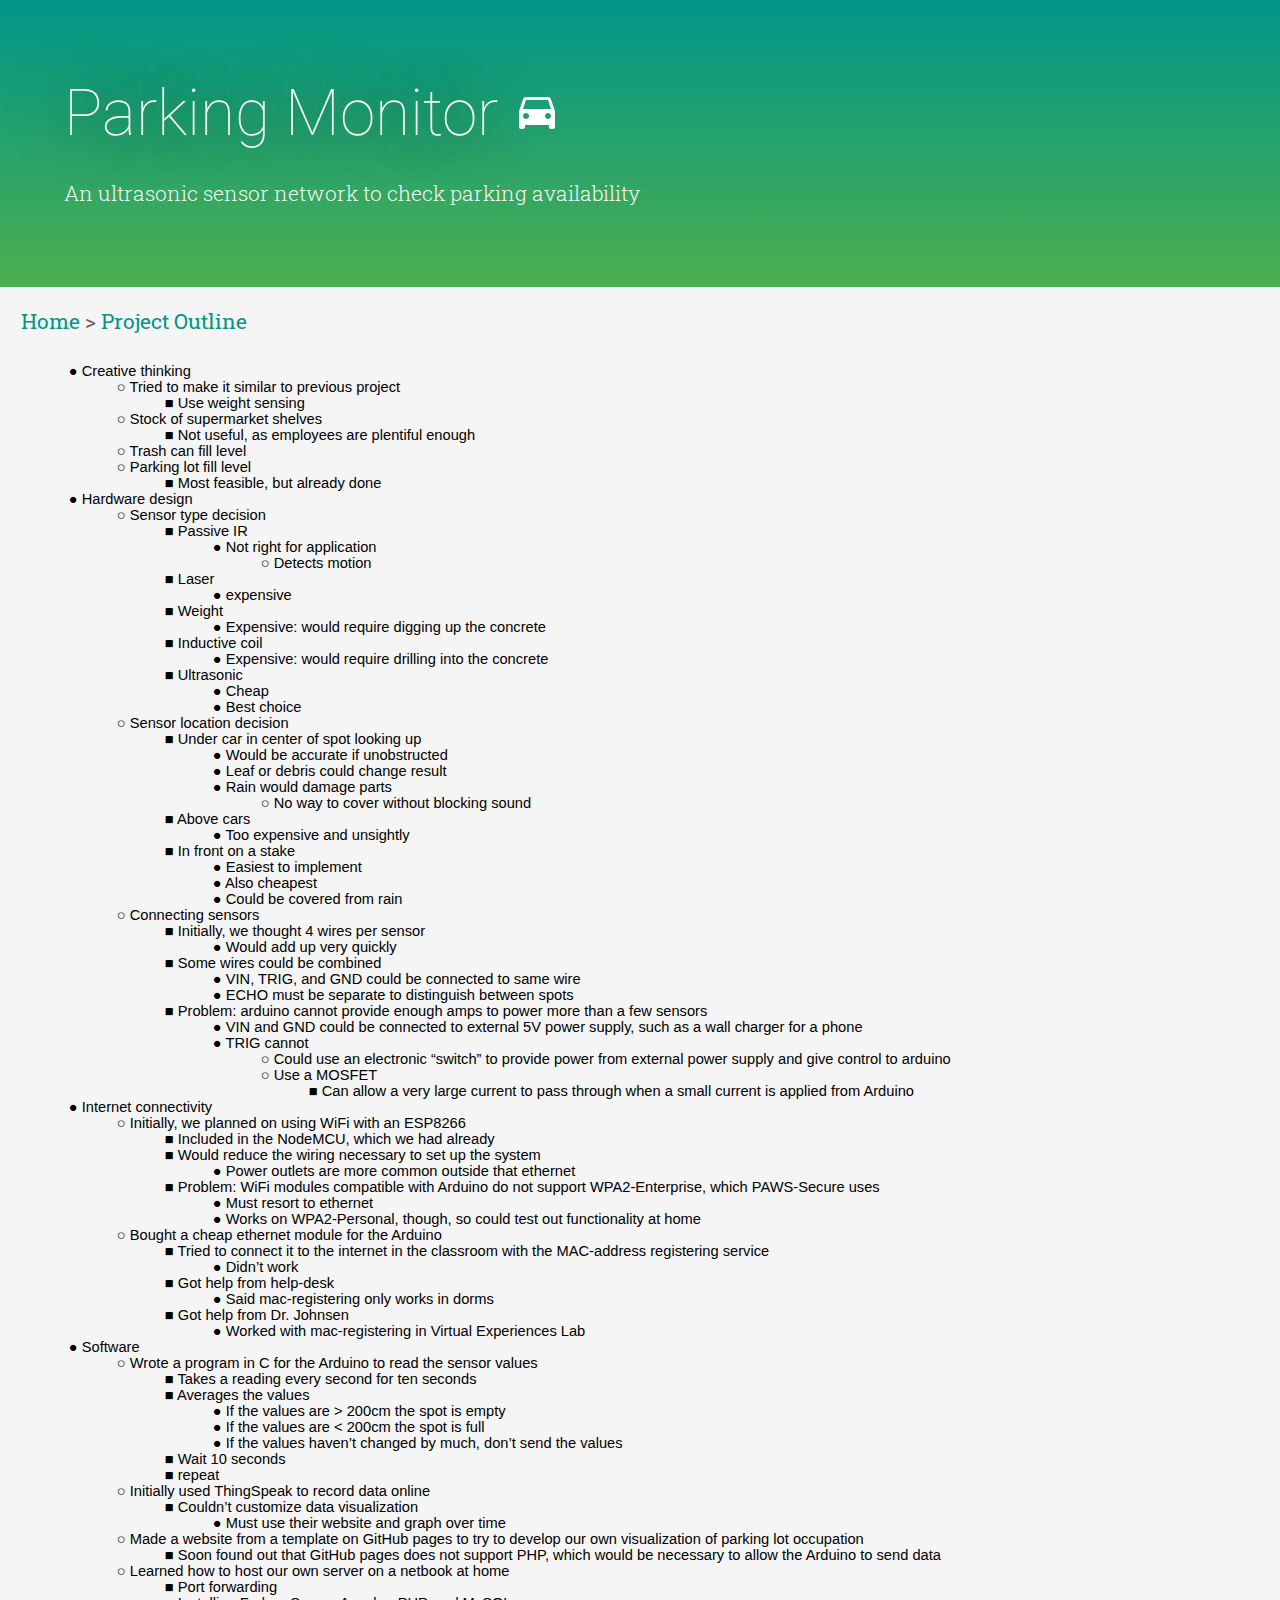
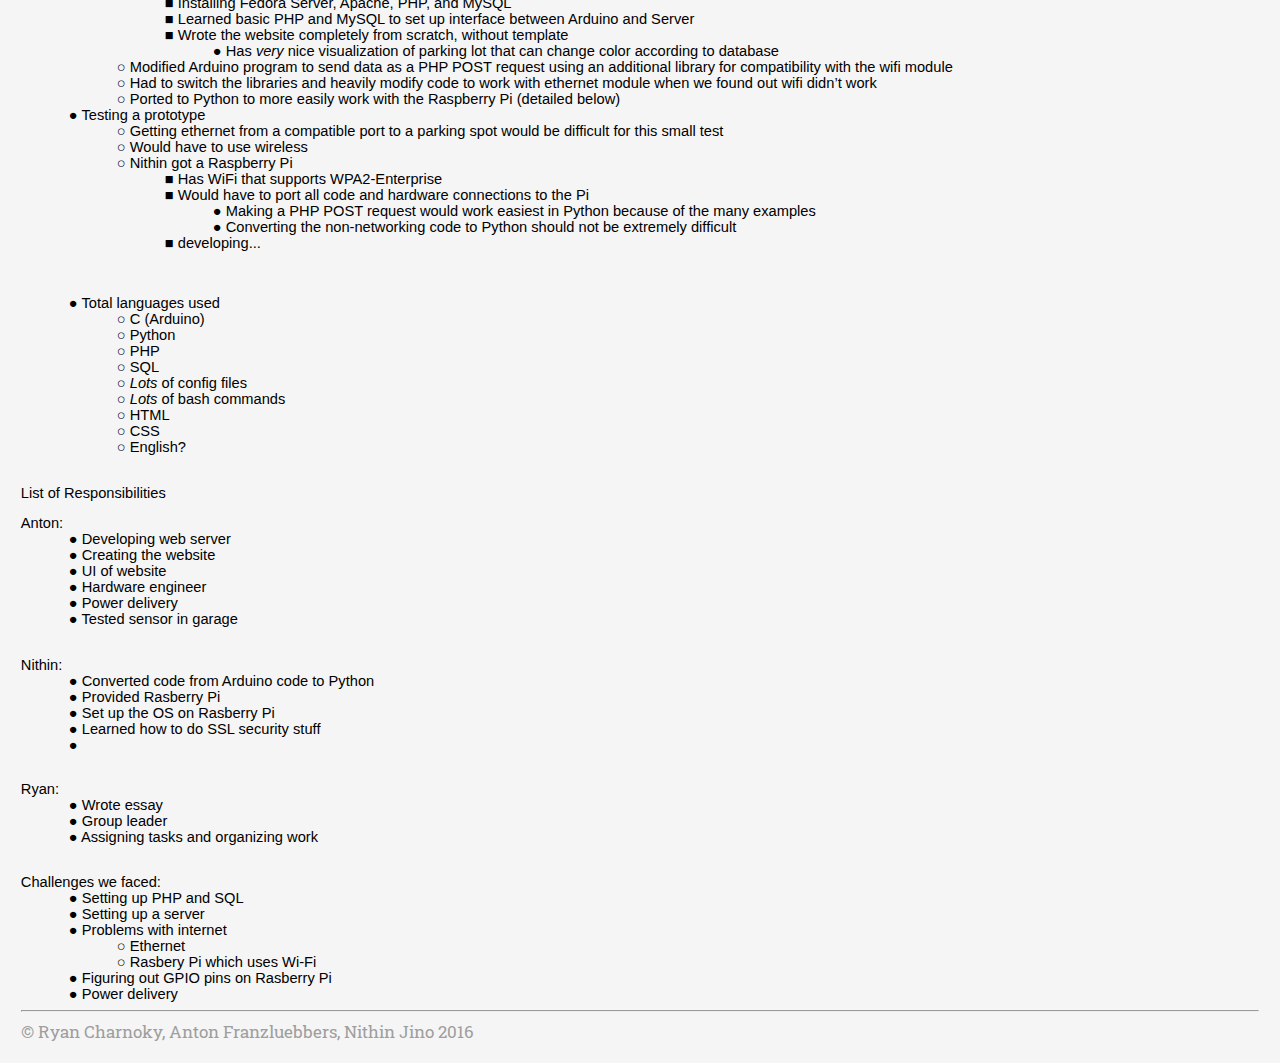
<file: public/outline.html>
<!DOCTYPE html>
<html lang="en-us">

<head>
	<meta charset="UTF-8">
	<title>Parking Monitor</title>
	<meta name="viewport" content="width=device-width, initial-scale=1">
	<link rel="stylesheet" type="text/css" href="stylesheets/styles.css" media="screen">
	<link href='https://fonts.googleapis.com/css?family=Roboto:400,100,700|Roboto+Slab:300' rel='stylesheet' type='text/css'>
	<link rel="icon" href="images/ic_directions_car_black_48dp_1x.png">

	<style type="text/css">
		.lst-kix_7mawwgrak2q1-0>li:before {
			content: "\0025cf  "
		}

		.lst-kix_86o6aqfnqcpk-1>li:before {
			content: "\0025cb  "
		}

		.lst-kix_86o6aqfnqcpk-0>li:before {
			content: "\0025cf  "
		}

		.lst-kix_86o6aqfnqcpk-2>li:before {
			content: "\0025a0  "
		}

		ul.lst-kix_86o6aqfnqcpk-8 {
			list-style-type: none
		}

		ul.lst-kix_86o6aqfnqcpk-7 {
			list-style-type: none
		}

		.lst-kix_7mawwgrak2q1-1>li:before {
			content: "\0025cb  "
		}

		.lst-kix_7mawwgrak2q1-4>li:before {
			content: "\0025cb  "
		}

		.lst-kix_86o6aqfnqcpk-6>li:before {
			content: "\0025cf  "
		}

		.lst-kix_7mawwgrak2q1-2>li:before {
			content: "\0025a0  "
		}

		.lst-kix_7mawwgrak2q1-3>li:before {
			content: "\0025cf  "
		}

		.lst-kix_ie79f6sb2m0e-3>li:before {
			content: "\0025cf  "
		}

		.lst-kix_86o6aqfnqcpk-7>li:before {
			content: "\0025cb  "
		}

		.lst-kix_7mawwgrak2q1-8>li:before {
			content: "\0025a0  "
		}

		.lst-kix_ie79f6sb2m0e-4>li:before {
			content: "\0025cb  "
		}

		.lst-kix_86o6aqfnqcpk-8>li:before {
			content: "\0025a0  "
		}

		.lst-kix_ie79f6sb2m0e-6>li:before {
			content: "\0025cf  "
		}

		.lst-kix_7mawwgrak2q1-5>li:before {
			content: "\0025a0  "
		}

		.lst-kix_ie79f6sb2m0e-5>li:before {
			content: "\0025a0  "
		}

		ul.lst-kix_86o6aqfnqcpk-4 {
			list-style-type: none
		}

		.lst-kix_ie79f6sb2m0e-8>li:before {
			content: "\0025a0  "
		}

		ul.lst-kix_86o6aqfnqcpk-3 {
			list-style-type: none
		}

		ul.lst-kix_86o6aqfnqcpk-6 {
			list-style-type: none
		}

		ul.lst-kix_86o6aqfnqcpk-5 {
			list-style-type: none
		}

		.lst-kix_7mawwgrak2q1-6>li:before {
			content: "\0025cf  "
		}

		ul.lst-kix_86o6aqfnqcpk-0 {
			list-style-type: none
		}

		.lst-kix_7mawwgrak2q1-7>li:before {
			content: "\0025cb  "
		}

		ul.lst-kix_86o6aqfnqcpk-2 {
			list-style-type: none
		}

		.lst-kix_ie79f6sb2m0e-7>li:before {
			content: "\0025cb  "
		}

		ul.lst-kix_86o6aqfnqcpk-1 {
			list-style-type: none
		}

		.lst-kix_vaao0hvit6i7-8>li:before {
			content: "\0025a0  "
		}

		ul.lst-kix_7mawwgrak2q1-8 {
			list-style-type: none
		}

		ul.lst-kix_7mawwgrak2q1-7 {
			list-style-type: none
		}

		.lst-kix_86o6aqfnqcpk-5>li:before {
			content: "\0025a0  "
		}

		ul.lst-kix_7mawwgrak2q1-0 {
			list-style-type: none
		}

		ul.lst-kix_7mawwgrak2q1-2 {
			list-style-type: none
		}

		ul.lst-kix_7mawwgrak2q1-1 {
			list-style-type: none
		}

		.lst-kix_86o6aqfnqcpk-4>li:before {
			content: "\0025cb  "
		}

		ul.lst-kix_7mawwgrak2q1-4 {
			list-style-type: none
		}

		ul.lst-kix_7mawwgrak2q1-3 {
			list-style-type: none
		}

		ul.lst-kix_7mawwgrak2q1-6 {
			list-style-type: none
		}

		ul.lst-kix_7mawwgrak2q1-5 {
			list-style-type: none
		}

		.lst-kix_86o6aqfnqcpk-3>li:before {
			content: "\0025cf  "
		}

		.lst-kix_vaao0hvit6i7-2>li:before {
			content: "\0025a0  "
		}

		ul.lst-kix_ie79f6sb2m0e-1 {
			list-style-type: none
		}

		ul.lst-kix_ie79f6sb2m0e-0 {
			list-style-type: none
		}

		ul.lst-kix_ie79f6sb2m0e-3 {
			list-style-type: none
		}

		ul.lst-kix_ie79f6sb2m0e-2 {
			list-style-type: none
		}

		.lst-kix_vaao0hvit6i7-0>li:before {
			content: "\0025cf  "
		}

		.lst-kix_vaao0hvit6i7-1>li:before {
			content: "\0025cb  "
		}

		.lst-kix_vaao0hvit6i7-6>li:before {
			content: "\0025cf  "
		}

		ul.lst-kix_ie79f6sb2m0e-8 {
			list-style-type: none
		}

		ul.lst-kix_vaao0hvit6i7-0 {
			list-style-type: none
		}

		ul.lst-kix_vaao0hvit6i7-1 {
			list-style-type: none
		}

		ul.lst-kix_ie79f6sb2m0e-5 {
			list-style-type: none
		}

		ul.lst-kix_vaao0hvit6i7-2 {
			list-style-type: none
		}

		ul.lst-kix_ie79f6sb2m0e-4 {
			list-style-type: none
		}

		.lst-kix_vaao0hvit6i7-3>li:before {
			content: "\0025cf  "
		}

		ul.lst-kix_vaao0hvit6i7-3 {
			list-style-type: none
		}

		.lst-kix_vaao0hvit6i7-7>li:before {
			content: "\0025cb  "
		}

		ul.lst-kix_ie79f6sb2m0e-7 {
			list-style-type: none
		}

		ul.lst-kix_vaao0hvit6i7-4 {
			list-style-type: none
		}

		ul.lst-kix_ie79f6sb2m0e-6 {
			list-style-type: none
		}

		ul.lst-kix_vaao0hvit6i7-5 {
			list-style-type: none
		}

		ul.lst-kix_vaao0hvit6i7-6 {
			list-style-type: none
		}

		ul.lst-kix_vaao0hvit6i7-7 {
			list-style-type: none
		}

		ul.lst-kix_vaao0hvit6i7-8 {
			list-style-type: none
		}

		.lst-kix_vaao0hvit6i7-4>li:before {
			content: "\0025cb  "
		}

		.lst-kix_lw128ujbme91-0>li:before {
			content: "\0025cf  "
		}

		.lst-kix_vaao0hvit6i7-5>li:before {
			content: "\0025a0  "
		}

		.lst-kix_lw128ujbme91-2>li:before {
			content: "\0025a0  "
		}

		.lst-kix_lw128ujbme91-1>li:before {
			content: "\0025cb  "
		}

		.lst-kix_lw128ujbme91-3>li:before {
			content: "\0025cf  "
		}

		.lst-kix_lw128ujbme91-6>li:before {
			content: "\0025cf  "
		}

		.lst-kix_lw128ujbme91-5>li:before {
			content: "\0025a0  "
		}

		.lst-kix_lw128ujbme91-4>li:before {
			content: "\0025cb  "
		}

		ul.lst-kix_lw128ujbme91-5 {
			list-style-type: none
		}

		ul.lst-kix_lw128ujbme91-4 {
			list-style-type: none
		}

		ul.lst-kix_lw128ujbme91-7 {
			list-style-type: none
		}

		ul.lst-kix_lw128ujbme91-6 {
			list-style-type: none
		}

		.lst-kix_ie79f6sb2m0e-2>li:before {
			content: "\0025a0  "
		}

		ul.lst-kix_lw128ujbme91-1 {
			list-style-type: none
		}

		ul.lst-kix_lw128ujbme91-0 {
			list-style-type: none
		}

		ul.lst-kix_lw128ujbme91-3 {
			list-style-type: none
		}

		ul.lst-kix_lw128ujbme91-2 {
			list-style-type: none
		}

		.lst-kix_ie79f6sb2m0e-0>li:before {
			content: "\0025cf  "
		}

		.lst-kix_ie79f6sb2m0e-1>li:before {
			content: "\0025cb  "
		}

		.lst-kix_lw128ujbme91-7>li:before {
			content: "\0025cb  "
		}

		.lst-kix_lw128ujbme91-8>li:before {
			content: "\0025a0  "
		}

		ul.lst-kix_lw128ujbme91-8 {
			list-style-type: none
		}

		ol {
			margin: 0;
			padding: 0
		}

		table td,
		table th {
			padding: 0
		}

		.c4 {
			margin-left: 108pt;
			orphans: 2;
			widows: 2;
			padding-left: 0pt
		}

		.c2 {
			margin-left: 72pt;
			orphans: 2;
			widows: 2;
			padding-left: 0pt
		}

		.c3 {
			margin-left: 144pt;
			orphans: 2;
			widows: 2;
			padding-left: 0pt
		}

		.c9 {
			background-color: #ffffff;
			max-width: 468pt;
			padding: 72pt 72pt 72pt 72pt
		}

		.c1 {
			orphans: 2;
			widows: 2;
			height: 11pt
		}

		.c6 {
			margin-left: 36pt;
			padding-left: 0pt
		}

		.c0 {
			padding: 0;
			margin: 0
		}

		.c7 {
			margin-left: 180pt;
			padding-left: 0pt
		}

		.c5 {
			orphans: 2;
			widows: 2
		}

		.c10 {
			margin-left: 216pt;
			padding-left: 0pt
		}

		.c8 {
			font-style: italic
		}

		.title {
			padding-top: 0pt;
			color: #000000;
			font-size: 21pt;
			padding-bottom: 0pt;
			font-family: "Trebuchet MS";
			line-height: 1.15;
			page-break-after: avoid;
			orphans: 2;
			widows: 2;
			text-align: left
		}

		.subtitle {
			padding-top: 0pt;
			color: #666666;
			font-size: 13pt;
			padding-bottom: 10pt;
			font-family: "Trebuchet MS";
			line-height: 1.15;
			page-break-after: avoid;
			font-style: italic;
			orphans: 2;
			widows: 2;
			text-align: left
		}

		li {
			color: #000000;
			font-size: 11pt;
			font-family: "Arial"
		}

		p {
			margin: 0;
			color: #000000;
			font-size: 11pt;
			font-family: "Arial"
		}

		h1 {
			padding-top: 10pt;
			color: #000000;
			font-size: 16pt;
			padding-bottom: 0pt;
			font-family: "Trebuchet MS";
			line-height: 1.15;
			page-break-after: avoid;
			orphans: 2;
			widows: 2;
			text-align: left
		}

		h2 {
			padding-top: 10pt;
			color: #000000;
			font-weight: bold;
			font-size: 13pt;
			padding-bottom: 0pt;
			font-family: "Trebuchet MS";
			line-height: 1.15;
			page-break-after: avoid;
			orphans: 2;
			widows: 2;
			text-align: left
		}

		h3 {
			padding-top: 8pt;
			color: #666666;
			font-weight: bold;
			font-size: 12pt;
			padding-bottom: 0pt;
			font-family: "Trebuchet MS";
			line-height: 1.15;
			page-break-after: avoid;
			orphans: 2;
			widows: 2;
			text-align: left
		}

		h4 {
			padding-top: 8pt;
			color: #666666;
			text-decoration: underline;
			font-size: 11pt;
			padding-bottom: 0pt;
			font-family: "Trebuchet MS";
			line-height: 1.15;
			page-break-after: avoid;
			orphans: 2;
			widows: 2;
			text-align: left
		}

		h5 {
			padding-top: 8pt;
			color: #666666;
			font-size: 11pt;
			padding-bottom: 0pt;
			font-family: "Trebuchet MS";
			line-height: 1.15;
			page-break-after: avoid;
			orphans: 2;
			widows: 2;
			text-align: left
		}

		h6 {
			padding-top: 8pt;
			color: #666666;
			font-size: 11pt;
			padding-bottom: 0pt;
			font-family: "Trebuchet MS";
			line-height: 1.15;
			page-break-after: avoid;
			font-style: italic;
			orphans: 2;
			widows: 2;
			text-align: left
		}
	</style>

</head>

<body>
	<section class="page-header">
		<h1 class="project-name">Parking Monitor <img src="images/ic_directions_car_white_48px.svg"></h1>
		<h2 class="project-tagline">An ultrasonic sensor network to check parking availability</h2>
	</section>

	<section class="main-content">
		<a href="index.html">Home</a> &gt; <a href="outline.html">Project Outline</a>
		<br>
		<br>
		<ul class="c0 lst-kix_vaao0hvit6i7-0 start">
			<li class="c6 c5"><span>Creative thinking</span></li>
		</ul>
		<ul class="c0 lst-kix_vaao0hvit6i7-1 start">
			<li class="c2"><span>Tried to make it similar to previous project</span></li>
		</ul>
		<ul class="c0 lst-kix_vaao0hvit6i7-2 start">
			<li class="c4"><span>Use weight sensing</span></li>
		</ul>
		<ul class="c0 lst-kix_vaao0hvit6i7-1">
			<li class="c2"><span>Stock of supermarket shelves</span></li>
		</ul>
		<ul class="c0 lst-kix_vaao0hvit6i7-2 start">
			<li class="c4"><span>Not useful, as employees are plentiful enough</span></li>
		</ul>
		<ul class="c0 lst-kix_vaao0hvit6i7-1">
			<li class="c2"><span>Trash can fill level</span></li>
			<li class="c2"><span>Parking lot fill level</span></li>
		</ul>
		<ul class="c0 lst-kix_vaao0hvit6i7-2 start">
			<li class="c4"><span>Most feasible, but already done</span></li>
		</ul>
		<ul class="c0 lst-kix_vaao0hvit6i7-0">
			<li class="c6 c5"><span>Hardware design</span></li>
		</ul>
		<ul class="c0 lst-kix_vaao0hvit6i7-1 start">
			<li class="c2"><span>Sensor type decision</span></li>
		</ul>
		<ul class="c0 lst-kix_vaao0hvit6i7-2 start">
			<li class="c4"><span>Passive IR</span></li>
		</ul>
		<ul class="c0 lst-kix_vaao0hvit6i7-3 start">
			<li class="c3"><span>Not right for application</span></li>
		</ul>
		<ul class="c0 lst-kix_vaao0hvit6i7-4 start">
			<li class="c5 c7"><span>Detects motion</span></li>
		</ul>
		<ul class="c0 lst-kix_vaao0hvit6i7-2">
			<li class="c4"><span>Laser</span></li>
		</ul>
		<ul class="c0 lst-kix_vaao0hvit6i7-3 start">
			<li class="c3"><span>expensive</span></li>
		</ul>
		<ul class="c0 lst-kix_vaao0hvit6i7-2">
			<li class="c4"><span>Weight</span></li>
		</ul>
		<ul class="c0 lst-kix_vaao0hvit6i7-3 start">
			<li class="c3"><span>Expensive: would require digging up the concrete</span></li>
		</ul>
		<ul class="c0 lst-kix_vaao0hvit6i7-2">
			<li class="c4"><span>Inductive coil</span></li>
		</ul>
		<ul class="c0 lst-kix_vaao0hvit6i7-3 start">
			<li class="c3"><span>Expensive: would require drilling into the concrete</span></li>
		</ul>
		<ul class="c0 lst-kix_vaao0hvit6i7-2">
			<li class="c4"><span>Ultrasonic</span></li>
		</ul>
		<ul class="c0 lst-kix_vaao0hvit6i7-3 start">
			<li class="c3"><span>Cheap</span></li>
			<li class="c3"><span>Best choice</span></li>
		</ul>
		<ul class="c0 lst-kix_vaao0hvit6i7-1">
			<li class="c2"><span>Sensor location decision</span></li>
		</ul>
		<ul class="c0 lst-kix_vaao0hvit6i7-2 start">
			<li class="c4"><span>Under car in center of spot looking up</span></li>
		</ul>
		<ul class="c0 lst-kix_vaao0hvit6i7-3 start">
			<li class="c3"><span>Would be accurate if unobstructed</span></li>
			<li class="c3"><span>Leaf or debris could change result</span></li>
			<li class="c3"><span>Rain would damage parts</span></li>
		</ul>
		<ul class="c0 lst-kix_vaao0hvit6i7-4 start">
			<li class="c7 c5"><span>No way to cover without blocking sound</span></li>
		</ul>
		<ul class="c0 lst-kix_vaao0hvit6i7-2">
			<li class="c4"><span>Above cars</span></li>
		</ul>
		<ul class="c0 lst-kix_vaao0hvit6i7-3 start">
			<li class="c3"><span>Too expensive and unsightly</span></li>
		</ul>
		<ul class="c0 lst-kix_vaao0hvit6i7-2">
			<li class="c4"><span>In front on a stake</span></li>
		</ul>
		<ul class="c0 lst-kix_vaao0hvit6i7-3 start">
			<li class="c3"><span>Easiest to implement</span></li>
			<li class="c3"><span>Also cheapest</span></li>
			<li class="c3"><span>Could be covered from rain</span></li>
		</ul>
		<ul class="c0 lst-kix_vaao0hvit6i7-1">
			<li class="c2"><span>Connecting sensors</span></li>
		</ul>
		<ul class="c0 lst-kix_vaao0hvit6i7-2 start">
			<li class="c4"><span>Initially, we thought 4 wires per sensor</span></li>
		</ul>
		<ul class="c0 lst-kix_vaao0hvit6i7-3 start">
			<li class="c3"><span>Would add up very quickly</span></li>
		</ul>
		<ul class="c0 lst-kix_vaao0hvit6i7-2">
			<li class="c4"><span>Some wires could be combined</span></li>
		</ul>
		<ul class="c0 lst-kix_vaao0hvit6i7-3 start">
			<li class="c3"><span>VIN, TRIG, and GND could be connected to same wire</span></li>
			<li class="c3"><span>ECHO must be separate to distinguish between spots</span></li>
		</ul>
		<ul class="c0 lst-kix_vaao0hvit6i7-2">
			<li class="c4"><span>Problem: arduino cannot provide enough amps to power more than a few sensors</span></li>
		</ul>
		<ul class="c0 lst-kix_vaao0hvit6i7-3 start">
			<li class="c3"><span>VIN and GND could be connected to external 5V power supply, such as a wall charger for a phone</span></li>
			<li class="c3"><span>TRIG cannot</span></li>
		</ul>
		<ul class="c0 lst-kix_vaao0hvit6i7-4 start">
			<li class="c7 c5"><span>Could use an electronic &ldquo;switch&rdquo; to provide power from external power supply and give control to arduino</span></li>
			<li class="c7 c5"><span>Use a MOSFET</span></li>
		</ul>
		<ul class="c0 lst-kix_vaao0hvit6i7-5 start">
			<li class="c5 c10"><span>Can allow a very large current to pass through when a small current is applied from Arduino</span></li>
		</ul>
		<ul class="c0 lst-kix_vaao0hvit6i7-0">
			<li class="c5 c6"><span>Internet connectivity</span></li>
		</ul>
		<ul class="c0 lst-kix_vaao0hvit6i7-1 start">
			<li class="c2"><span>Initially, we planned on using WiFi with an ESP8266</span></li>
		</ul>
		<ul class="c0 lst-kix_vaao0hvit6i7-2 start">
			<li class="c4"><span>Included in the NodeMCU, which we had already</span></li>
			<li class="c4"><span>Would reduce the wiring necessary to set up the system</span></li>
		</ul>
		<ul class="c0 lst-kix_vaao0hvit6i7-3 start">
			<li class="c3"><span>Power outlets are more common outside that ethernet</span></li>
		</ul>
		<ul class="c0 lst-kix_vaao0hvit6i7-2">
			<li class="c4"><span>Problem: WiFi modules compatible with Arduino do not support WPA2-Enterprise, which PAWS-Secure uses</span></li>
		</ul>
		<ul class="c0 lst-kix_vaao0hvit6i7-3 start">
			<li class="c3"><span>Must resort to ethernet</span></li>
			<li class="c3"><span>Works on WPA2-Personal, though, so could test out functionality at home</span></li>
		</ul>
		<ul class="c0 lst-kix_vaao0hvit6i7-1">
			<li class="c2"><span>Bought a cheap ethernet module for the Arduino</span></li>
		</ul>
		<ul class="c0 lst-kix_vaao0hvit6i7-2 start">
			<li class="c4"><span>Tried to connect it to the internet in the classroom with the MAC-address registering service</span></li>
		</ul>
		<ul class="c0 lst-kix_vaao0hvit6i7-3 start">
			<li class="c3"><span>Didn&rsquo;t work</span></li>
		</ul>
		<ul class="c0 lst-kix_vaao0hvit6i7-2">
			<li class="c4"><span>Got help from help-desk</span></li>
		</ul>
		<ul class="c0 lst-kix_vaao0hvit6i7-3 start">
			<li class="c3"><span>Said mac-registering only works in dorms</span></li>
		</ul>
		<ul class="c0 lst-kix_vaao0hvit6i7-2">
			<li class="c4"><span>Got help from Dr. Johnsen</span></li>
		</ul>
		<ul class="c0 lst-kix_vaao0hvit6i7-3 start">
			<li class="c3"><span>Worked with mac-registering in Virtual Experiences Lab</span></li>
		</ul>
		<ul class="c0 lst-kix_vaao0hvit6i7-0">
			<li class="c6 c5"><span>Software</span></li>
		</ul>
		<ul class="c0 lst-kix_vaao0hvit6i7-1 start">
			<li class="c2"><span>Wrote a program in C for the Arduino to read the sensor values</span></li>
		</ul>
		<ul class="c0 lst-kix_vaao0hvit6i7-2 start">
			<li class="c4"><span>Takes a reading every second for ten seconds</span></li>
			<li class="c4"><span>Averages the values</span></li>
		</ul>
		<ul class="c0 lst-kix_vaao0hvit6i7-3 start">
			<li class="c3"><span>If the values are &gt; 200cm the spot is empty</span></li>
			<li class="c3"><span>If the values are &lt; 200cm the spot is full</span></li>
			<li class="c3"><span>If the values haven&rsquo;t changed by much, don&rsquo;t send the values</span></li>
		</ul>
		<ul class="c0 lst-kix_vaao0hvit6i7-2">
			<li class="c4"><span>Wait 10 seconds</span></li>
			<li class="c4"><span>repeat</span></li>
		</ul>
		<ul class="c0 lst-kix_vaao0hvit6i7-1">
			<li class="c2"><span>Initially used ThingSpeak to record data online</span></li>
		</ul>
		<ul class="c0 lst-kix_vaao0hvit6i7-2 start">
			<li class="c4"><span>Couldn&rsquo;t customize data visualization</span></li>
		</ul>
		<ul class="c0 lst-kix_vaao0hvit6i7-3 start">
			<li class="c3"><span>Must use their website and graph over time</span></li>
		</ul>
		<ul class="c0 lst-kix_vaao0hvit6i7-1">
			<li class="c2"><span>Made a website from a template on GitHub pages to try to develop our own visualization of parking lot occupation</span></li>
		</ul>
		<ul class="c0 lst-kix_vaao0hvit6i7-2 start">
			<li class="c4"><span>Soon found out that GitHub pages does not support PHP, which would be necessary to allow the Arduino to send data</span></li>
		</ul>
		<ul class="c0 lst-kix_vaao0hvit6i7-1">
			<li class="c2"><span>Learned how to host our own server on a netbook at home</span></li>
		</ul>
		<ul class="c0 lst-kix_vaao0hvit6i7-2 start">
			<li class="c4"><span>Port forwarding</span></li>
			<li class="c4"><span>Installing Fedora Server, Apache, PHP, and MySQL</span></li>
			<li class="c4"><span>Learned basic PHP and MySQL to set up interface between Arduino and Server</span></li>
			<li class="c4"><span>Wrote the website completely from scratch, without template</span></li>
		</ul>
		<ul class="c0 lst-kix_vaao0hvit6i7-3 start">
			<li class="c3"><span>Has </span><span class="c8">very</span><span>&nbsp;nice visualization of parking lot that can change color according to database</span></li>
		</ul>
		<ul class="c0 lst-kix_vaao0hvit6i7-1">
			<li class="c2"><span>Modified Arduino program to send data as a PHP POST request using an additional library for compatibility with the wifi module</span></li>
			<li class="c2"><span>Had to switch the libraries and heavily modify code to work with ethernet module when we found out wifi didn&rsquo;t work</span></li>
			<li class="c2"><span>Ported to Python to more easily work with the Raspberry Pi (detailed below)</span></li>
		</ul>
		<ul class="c0 lst-kix_vaao0hvit6i7-0">
			<li class="c6 c5"><span>Testing a prototype</span></li>
		</ul>
		<ul class="c0 lst-kix_vaao0hvit6i7-1 start">
			<li class="c2"><span>Getting ethernet from a compatible port to a parking spot would be difficult for this small test</span></li>
			<li class="c2"><span>Would have to use wireless</span></li>
			<li class="c2"><span>Nithin got a Raspberry Pi</span></li>
		</ul>
		<ul class="c0 lst-kix_vaao0hvit6i7-2 start">
			<li class="c4"><span>Has WiFi that supports WPA2-Enterprise</span></li>
			<li class="c4"><span>Would have to port all code and hardware connections to the Pi</span></li>
		</ul>
		<ul class="c0 lst-kix_vaao0hvit6i7-3 start">
			<li class="c3"><span>Making a PHP POST request would work easiest in Python because of the many examples</span></li>
			<li class="c3"><span>Converting the non-networking code to Python should not be extremely difficult</span></li>
		</ul>
		<ul class="c0 lst-kix_vaao0hvit6i7-2">
			<li class="c4"><span>developing...</span></li>
		</ul>
		<p class="c1"><span></span></p>
		<p class="c1"><span></span></p>
		<hr style="page-break-before:always;display:none;">
		<p class="c1"><span></span></p>
		<ul class="c0 lst-kix_vaao0hvit6i7-0">
			<li class="c6 c5"><span>Total languages used</span></li>
		</ul>
		<ul class="c0 lst-kix_vaao0hvit6i7-1 start">
			<li class="c2"><span>C (Arduino)</span></li>
			<li class="c2"><span>Python</span></li>
			<li class="c2"><span>PHP</span></li>
			<li class="c2"><span>SQL</span></li>
			<li class="c2"><span class="c8">Lots </span><span>of config files</span></li>
			<li class="c2"><span class="c8">Lots </span><span>of bash commands</span></li>
			<li class="c2"><span>HTML</span></li>
			<li class="c2"><span>CSS</span></li>
			<li class="c2"><span>English?</span></li>
		</ul>
		<p class="c1"><span></span></p>
		<p class="c1"><span></span></p>
		<p class="c5"><span>List of Responsibilities</span></p>
		<p class="c1"><span></span></p>
		<p class="c5"><span>Anton:</span></p>
		<ul class="c0 lst-kix_7mawwgrak2q1-0 start">
			<li class="c6 c5"><span>Developing web server</span></li>
			<li class="c6 c5"><span>Creating the website</span></li>
			<li class="c6 c5"><span>UI of website</span></li>
			<li class="c6 c5"><span>Hardware engineer</span></li>
			<li class="c6 c5"><span>Power delivery</span></li>
			<li class="c6 c5"><span>Tested sensor in garage</span></li>
		</ul>
		<p class="c1"><span></span></p>
		<p class="c1"><span></span></p>
		<p class="c5"><span>Nithin:</span></p>
		<ul class="c0 lst-kix_86o6aqfnqcpk-0 start">
			<li class="c6 c5"><span>Converted code from Arduino code to Python</span></li>
			<li class="c6 c5"><span>Provided Rasberry Pi</span></li>
			<li class="c6 c5"><span>Set up the OS on Rasberry Pi</span></li>
			<li class="c6 c5"><span>Learned how to do SSL security stuff</span></li>
			<li class="c1 c6"><span></span></li>
		</ul>
		<p class="c1"><span></span></p>
		<p class="c1"><span></span></p>
		<p class="c5"><span>Ryan:</span></p>
		<ul class="c0 lst-kix_ie79f6sb2m0e-0 start">
			<li class="c6 c5"><span>Wrote essay</span></li>
			<li class="c6 c5"><span>Group leader</span></li>
			<li class="c6 c5"><span>Assigning tasks and organizing work</span></li>
		</ul>
		<p class="c1"><span></span></p>
		<p class="c1"><span></span></p>
		<p class="c5"><span>Challenges we faced:</span></p>
		<ul class="c0 lst-kix_lw128ujbme91-0 start">
			<li class="c6 c5"><span>Setting up PHP and SQL </span></li>
			<li class="c6 c5"><span>Setting up a server</span></li>
			<li class="c6 c5"><span>Problems with internet</span></li>
		</ul>
		<ul class="c0 lst-kix_lw128ujbme91-1 start">
			<li class="c2"><span>Ethernet </span></li>
			<li class="c2"><span>Rasbery Pi which uses Wi-Fi</span></li>
		</ul>
		<ul class="c0 lst-kix_lw128ujbme91-0">
			<li class="c6 c5"><span>Figuring out GPIO pins on Rasberry Pi</span></li>
			<li class="c6 c5"><span>Power delivery</span></li>
		</ul>

		<footer class=" site-footer ">
			<hr> &copy; Ryan Charnoky, Anton Franzluebbers, Nithin Jino 2016
		</footer>

	</section>


</body>

</html>
</file>
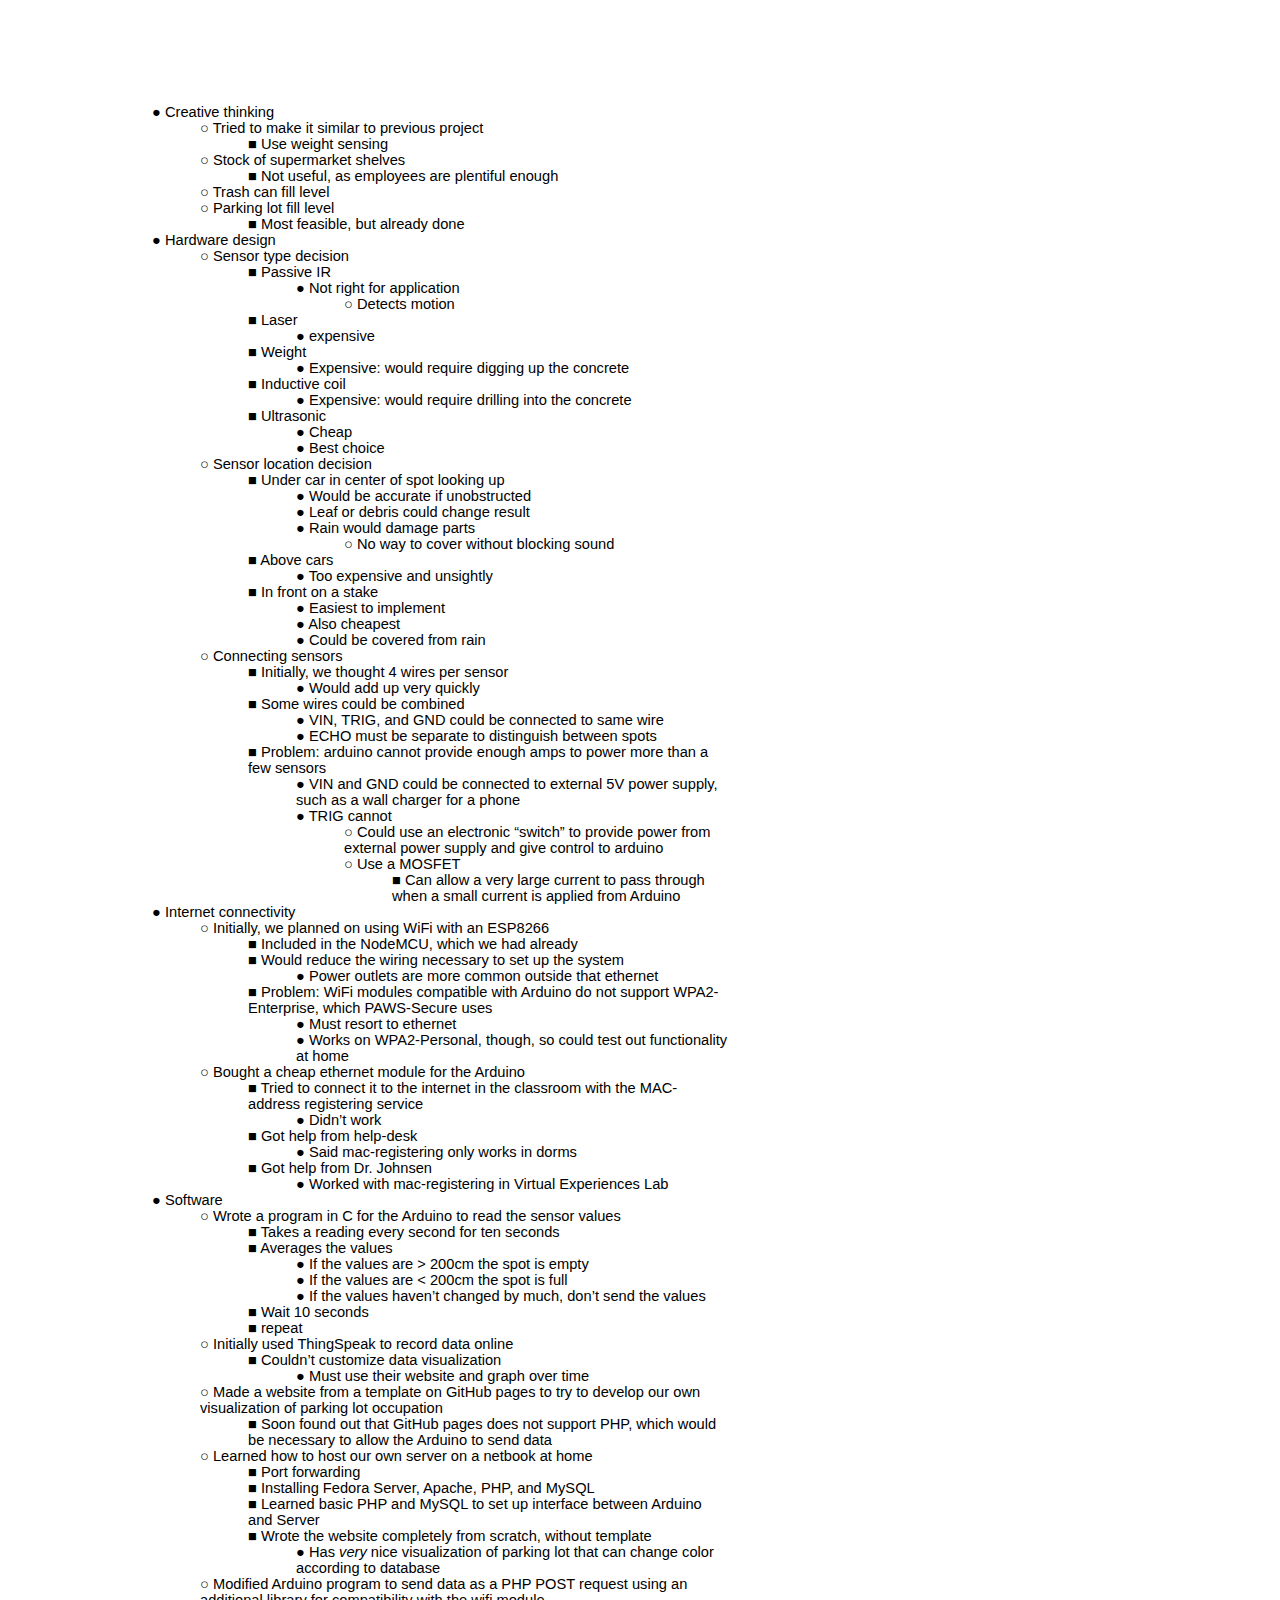
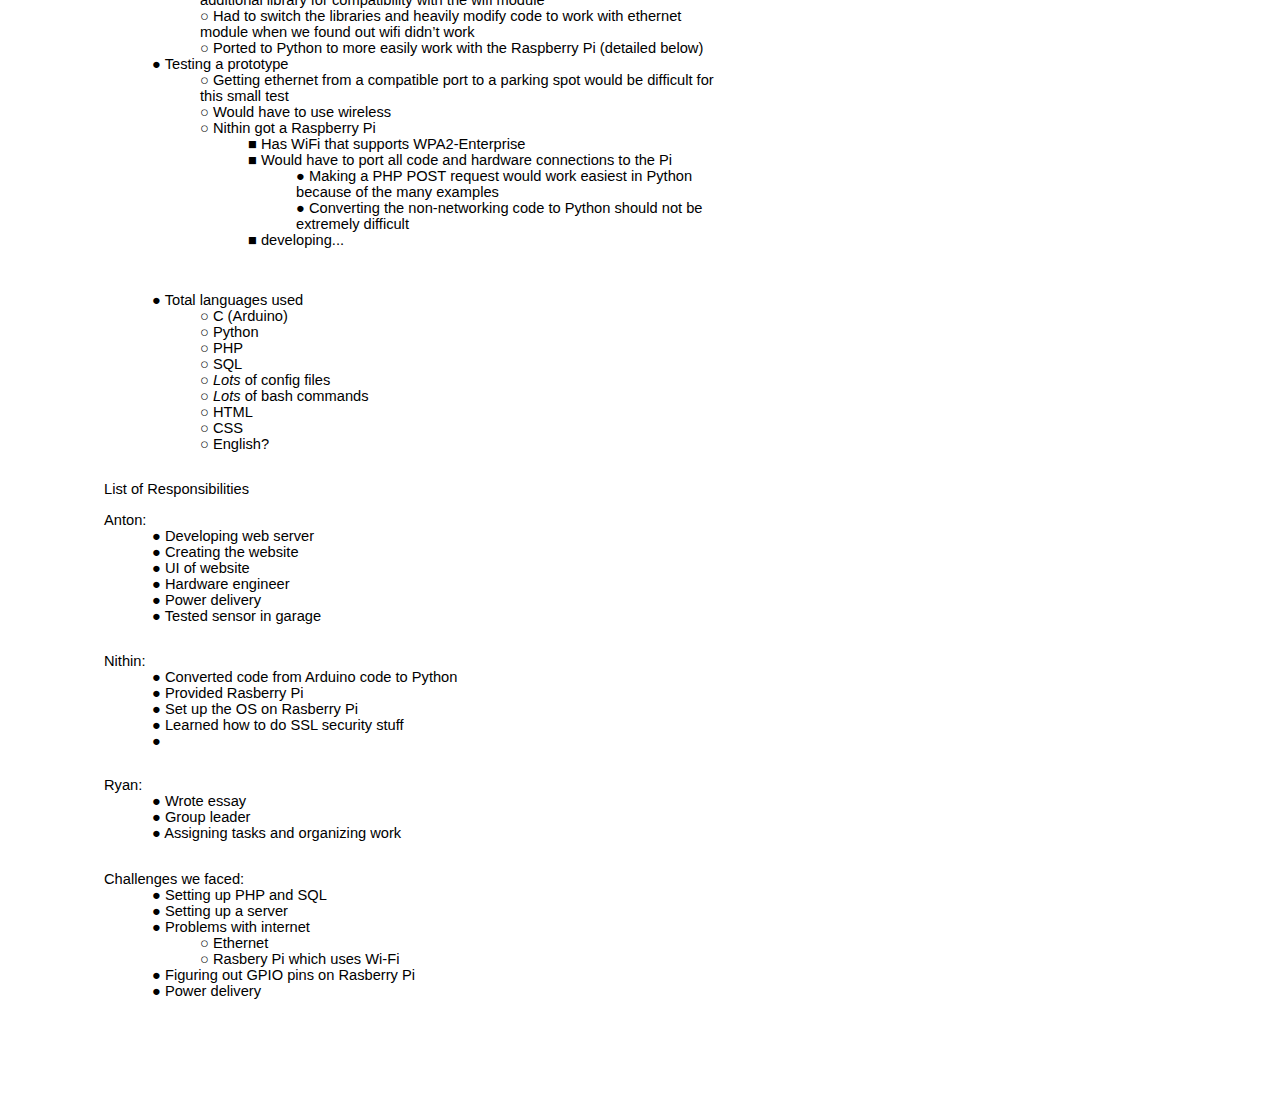
<file: public/outlinetext.html>
<html>

<head>
	<meta content="text/html; charset=UTF-8" http-equiv="content-type">
	<style type="text/css">
		.lst-kix_7mawwgrak2q1-0>li:before {
			content: "\0025cf  "
		}

		.lst-kix_86o6aqfnqcpk-1>li:before {
			content: "\0025cb  "
		}

		.lst-kix_86o6aqfnqcpk-0>li:before {
			content: "\0025cf  "
		}

		.lst-kix_86o6aqfnqcpk-2>li:before {
			content: "\0025a0  "
		}

		ul.lst-kix_86o6aqfnqcpk-8 {
			list-style-type: none
		}

		ul.lst-kix_86o6aqfnqcpk-7 {
			list-style-type: none
		}

		.lst-kix_7mawwgrak2q1-1>li:before {
			content: "\0025cb  "
		}

		.lst-kix_7mawwgrak2q1-4>li:before {
			content: "\0025cb  "
		}

		.lst-kix_86o6aqfnqcpk-6>li:before {
			content: "\0025cf  "
		}

		.lst-kix_7mawwgrak2q1-2>li:before {
			content: "\0025a0  "
		}

		.lst-kix_7mawwgrak2q1-3>li:before {
			content: "\0025cf  "
		}

		.lst-kix_ie79f6sb2m0e-3>li:before {
			content: "\0025cf  "
		}

		.lst-kix_86o6aqfnqcpk-7>li:before {
			content: "\0025cb  "
		}

		.lst-kix_7mawwgrak2q1-8>li:before {
			content: "\0025a0  "
		}

		.lst-kix_ie79f6sb2m0e-4>li:before {
			content: "\0025cb  "
		}

		.lst-kix_86o6aqfnqcpk-8>li:before {
			content: "\0025a0  "
		}

		.lst-kix_ie79f6sb2m0e-6>li:before {
			content: "\0025cf  "
		}

		.lst-kix_7mawwgrak2q1-5>li:before {
			content: "\0025a0  "
		}

		.lst-kix_ie79f6sb2m0e-5>li:before {
			content: "\0025a0  "
		}

		ul.lst-kix_86o6aqfnqcpk-4 {
			list-style-type: none
		}

		.lst-kix_ie79f6sb2m0e-8>li:before {
			content: "\0025a0  "
		}

		ul.lst-kix_86o6aqfnqcpk-3 {
			list-style-type: none
		}

		ul.lst-kix_86o6aqfnqcpk-6 {
			list-style-type: none
		}

		ul.lst-kix_86o6aqfnqcpk-5 {
			list-style-type: none
		}

		.lst-kix_7mawwgrak2q1-6>li:before {
			content: "\0025cf  "
		}

		ul.lst-kix_86o6aqfnqcpk-0 {
			list-style-type: none
		}

		.lst-kix_7mawwgrak2q1-7>li:before {
			content: "\0025cb  "
		}

		ul.lst-kix_86o6aqfnqcpk-2 {
			list-style-type: none
		}

		.lst-kix_ie79f6sb2m0e-7>li:before {
			content: "\0025cb  "
		}

		ul.lst-kix_86o6aqfnqcpk-1 {
			list-style-type: none
		}

		.lst-kix_vaao0hvit6i7-8>li:before {
			content: "\0025a0  "
		}

		ul.lst-kix_7mawwgrak2q1-8 {
			list-style-type: none
		}

		ul.lst-kix_7mawwgrak2q1-7 {
			list-style-type: none
		}

		.lst-kix_86o6aqfnqcpk-5>li:before {
			content: "\0025a0  "
		}

		ul.lst-kix_7mawwgrak2q1-0 {
			list-style-type: none
		}

		ul.lst-kix_7mawwgrak2q1-2 {
			list-style-type: none
		}

		ul.lst-kix_7mawwgrak2q1-1 {
			list-style-type: none
		}

		.lst-kix_86o6aqfnqcpk-4>li:before {
			content: "\0025cb  "
		}

		ul.lst-kix_7mawwgrak2q1-4 {
			list-style-type: none
		}

		ul.lst-kix_7mawwgrak2q1-3 {
			list-style-type: none
		}

		ul.lst-kix_7mawwgrak2q1-6 {
			list-style-type: none
		}

		ul.lst-kix_7mawwgrak2q1-5 {
			list-style-type: none
		}

		.lst-kix_86o6aqfnqcpk-3>li:before {
			content: "\0025cf  "
		}

		.lst-kix_vaao0hvit6i7-2>li:before {
			content: "\0025a0  "
		}

		ul.lst-kix_ie79f6sb2m0e-1 {
			list-style-type: none
		}

		ul.lst-kix_ie79f6sb2m0e-0 {
			list-style-type: none
		}

		ul.lst-kix_ie79f6sb2m0e-3 {
			list-style-type: none
		}

		ul.lst-kix_ie79f6sb2m0e-2 {
			list-style-type: none
		}

		.lst-kix_vaao0hvit6i7-0>li:before {
			content: "\0025cf  "
		}

		.lst-kix_vaao0hvit6i7-1>li:before {
			content: "\0025cb  "
		}

		.lst-kix_vaao0hvit6i7-6>li:before {
			content: "\0025cf  "
		}

		ul.lst-kix_ie79f6sb2m0e-8 {
			list-style-type: none
		}

		ul.lst-kix_vaao0hvit6i7-0 {
			list-style-type: none
		}

		ul.lst-kix_vaao0hvit6i7-1 {
			list-style-type: none
		}

		ul.lst-kix_ie79f6sb2m0e-5 {
			list-style-type: none
		}

		ul.lst-kix_vaao0hvit6i7-2 {
			list-style-type: none
		}

		ul.lst-kix_ie79f6sb2m0e-4 {
			list-style-type: none
		}

		.lst-kix_vaao0hvit6i7-3>li:before {
			content: "\0025cf  "
		}

		ul.lst-kix_vaao0hvit6i7-3 {
			list-style-type: none
		}

		.lst-kix_vaao0hvit6i7-7>li:before {
			content: "\0025cb  "
		}

		ul.lst-kix_ie79f6sb2m0e-7 {
			list-style-type: none
		}

		ul.lst-kix_vaao0hvit6i7-4 {
			list-style-type: none
		}

		ul.lst-kix_ie79f6sb2m0e-6 {
			list-style-type: none
		}

		ul.lst-kix_vaao0hvit6i7-5 {
			list-style-type: none
		}

		ul.lst-kix_vaao0hvit6i7-6 {
			list-style-type: none
		}

		ul.lst-kix_vaao0hvit6i7-7 {
			list-style-type: none
		}

		ul.lst-kix_vaao0hvit6i7-8 {
			list-style-type: none
		}

		.lst-kix_vaao0hvit6i7-4>li:before {
			content: "\0025cb  "
		}

		.lst-kix_lw128ujbme91-0>li:before {
			content: "\0025cf  "
		}

		.lst-kix_vaao0hvit6i7-5>li:before {
			content: "\0025a0  "
		}

		.lst-kix_lw128ujbme91-2>li:before {
			content: "\0025a0  "
		}

		.lst-kix_lw128ujbme91-1>li:before {
			content: "\0025cb  "
		}

		.lst-kix_lw128ujbme91-3>li:before {
			content: "\0025cf  "
		}

		.lst-kix_lw128ujbme91-6>li:before {
			content: "\0025cf  "
		}

		.lst-kix_lw128ujbme91-5>li:before {
			content: "\0025a0  "
		}

		.lst-kix_lw128ujbme91-4>li:before {
			content: "\0025cb  "
		}

		ul.lst-kix_lw128ujbme91-5 {
			list-style-type: none
		}

		ul.lst-kix_lw128ujbme91-4 {
			list-style-type: none
		}

		ul.lst-kix_lw128ujbme91-7 {
			list-style-type: none
		}

		ul.lst-kix_lw128ujbme91-6 {
			list-style-type: none
		}

		.lst-kix_ie79f6sb2m0e-2>li:before {
			content: "\0025a0  "
		}

		ul.lst-kix_lw128ujbme91-1 {
			list-style-type: none
		}

		ul.lst-kix_lw128ujbme91-0 {
			list-style-type: none
		}

		ul.lst-kix_lw128ujbme91-3 {
			list-style-type: none
		}

		ul.lst-kix_lw128ujbme91-2 {
			list-style-type: none
		}

		.lst-kix_ie79f6sb2m0e-0>li:before {
			content: "\0025cf  "
		}

		.lst-kix_ie79f6sb2m0e-1>li:before {
			content: "\0025cb  "
		}

		.lst-kix_lw128ujbme91-7>li:before {
			content: "\0025cb  "
		}

		.lst-kix_lw128ujbme91-8>li:before {
			content: "\0025a0  "
		}

		ul.lst-kix_lw128ujbme91-8 {
			list-style-type: none
		}

		ol {
			margin: 0;
			padding: 0
		}

		table td,
		table th {
			padding: 0
		}

		.c4 {
			margin-left: 108pt;
			orphans: 2;
			widows: 2;
			padding-left: 0pt
		}

		.c2 {
			margin-left: 72pt;
			orphans: 2;
			widows: 2;
			padding-left: 0pt
		}

		.c3 {
			margin-left: 144pt;
			orphans: 2;
			widows: 2;
			padding-left: 0pt
		}

		.c9 {
			background-color: #ffffff;
			max-width: 468pt;
			padding: 72pt 72pt 72pt 72pt
		}

		.c1 {
			orphans: 2;
			widows: 2;
			height: 11pt
		}

		.c6 {
			margin-left: 36pt;
			padding-left: 0pt
		}

		.c0 {
			padding: 0;
			margin: 0
		}

		.c7 {
			margin-left: 180pt;
			padding-left: 0pt
		}

		.c5 {
			orphans: 2;
			widows: 2
		}

		.c10 {
			margin-left: 216pt;
			padding-left: 0pt
		}

		.c8 {
			font-style: italic
		}

		.title {
			padding-top: 0pt;
			color: #000000;
			font-size: 21pt;
			padding-bottom: 0pt;
			font-family: "Trebuchet MS";
			line-height: 1.15;
			page-break-after: avoid;
			orphans: 2;
			widows: 2;
			text-align: left
		}

		.subtitle {
			padding-top: 0pt;
			color: #666666;
			font-size: 13pt;
			padding-bottom: 10pt;
			font-family: "Trebuchet MS";
			line-height: 1.15;
			page-break-after: avoid;
			font-style: italic;
			orphans: 2;
			widows: 2;
			text-align: left
		}

		li {
			color: #000000;
			font-size: 11pt;
			font-family: "Arial"
		}

		p {
			margin: 0;
			color: #000000;
			font-size: 11pt;
			font-family: "Arial"
		}

		h1 {
			padding-top: 10pt;
			color: #000000;
			font-size: 16pt;
			padding-bottom: 0pt;
			font-family: "Trebuchet MS";
			line-height: 1.15;
			page-break-after: avoid;
			orphans: 2;
			widows: 2;
			text-align: left
		}

		h2 {
			padding-top: 10pt;
			color: #000000;
			font-weight: bold;
			font-size: 13pt;
			padding-bottom: 0pt;
			font-family: "Trebuchet MS";
			line-height: 1.15;
			page-break-after: avoid;
			orphans: 2;
			widows: 2;
			text-align: left
		}

		h3 {
			padding-top: 8pt;
			color: #666666;
			font-weight: bold;
			font-size: 12pt;
			padding-bottom: 0pt;
			font-family: "Trebuchet MS";
			line-height: 1.15;
			page-break-after: avoid;
			orphans: 2;
			widows: 2;
			text-align: left
		}

		h4 {
			padding-top: 8pt;
			color: #666666;
			text-decoration: underline;
			font-size: 11pt;
			padding-bottom: 0pt;
			font-family: "Trebuchet MS";
			line-height: 1.15;
			page-break-after: avoid;
			orphans: 2;
			widows: 2;
			text-align: left
		}

		h5 {
			padding-top: 8pt;
			color: #666666;
			font-size: 11pt;
			padding-bottom: 0pt;
			font-family: "Trebuchet MS";
			line-height: 1.15;
			page-break-after: avoid;
			orphans: 2;
			widows: 2;
			text-align: left
		}

		h6 {
			padding-top: 8pt;
			color: #666666;
			font-size: 11pt;
			padding-bottom: 0pt;
			font-family: "Trebuchet MS";
			line-height: 1.15;
			page-break-after: avoid;
			font-style: italic;
			orphans: 2;
			widows: 2;
			text-align: left
		}
	</style>
</head>

<body class="c9">
	<ul class="c0 lst-kix_vaao0hvit6i7-0 start">
		<li class="c6 c5"><span>Creative thinking</span></li>
	</ul>
	<ul class="c0 lst-kix_vaao0hvit6i7-1 start">
		<li class="c2"><span>Tried to make it similar to previous project</span></li>
	</ul>
	<ul class="c0 lst-kix_vaao0hvit6i7-2 start">
		<li class="c4"><span>Use weight sensing</span></li>
	</ul>
	<ul class="c0 lst-kix_vaao0hvit6i7-1">
		<li class="c2"><span>Stock of supermarket shelves</span></li>
	</ul>
	<ul class="c0 lst-kix_vaao0hvit6i7-2 start">
		<li class="c4"><span>Not useful, as employees are plentiful enough</span></li>
	</ul>
	<ul class="c0 lst-kix_vaao0hvit6i7-1">
		<li class="c2"><span>Trash can fill level</span></li>
		<li class="c2"><span>Parking lot fill level</span></li>
	</ul>
	<ul class="c0 lst-kix_vaao0hvit6i7-2 start">
		<li class="c4"><span>Most feasible, but already done</span></li>
	</ul>
	<ul class="c0 lst-kix_vaao0hvit6i7-0">
		<li class="c6 c5"><span>Hardware design</span></li>
	</ul>
	<ul class="c0 lst-kix_vaao0hvit6i7-1 start">
		<li class="c2"><span>Sensor type decision</span></li>
	</ul>
	<ul class="c0 lst-kix_vaao0hvit6i7-2 start">
		<li class="c4"><span>Passive IR</span></li>
	</ul>
	<ul class="c0 lst-kix_vaao0hvit6i7-3 start">
		<li class="c3"><span>Not right for application</span></li>
	</ul>
	<ul class="c0 lst-kix_vaao0hvit6i7-4 start">
		<li class="c5 c7"><span>Detects motion</span></li>
	</ul>
	<ul class="c0 lst-kix_vaao0hvit6i7-2">
		<li class="c4"><span>Laser</span></li>
	</ul>
	<ul class="c0 lst-kix_vaao0hvit6i7-3 start">
		<li class="c3"><span>expensive</span></li>
	</ul>
	<ul class="c0 lst-kix_vaao0hvit6i7-2">
		<li class="c4"><span>Weight</span></li>
	</ul>
	<ul class="c0 lst-kix_vaao0hvit6i7-3 start">
		<li class="c3"><span>Expensive: would require digging up the concrete</span></li>
	</ul>
	<ul class="c0 lst-kix_vaao0hvit6i7-2">
		<li class="c4"><span>Inductive coil</span></li>
	</ul>
	<ul class="c0 lst-kix_vaao0hvit6i7-3 start">
		<li class="c3"><span>Expensive: would require drilling into the concrete</span></li>
	</ul>
	<ul class="c0 lst-kix_vaao0hvit6i7-2">
		<li class="c4"><span>Ultrasonic</span></li>
	</ul>
	<ul class="c0 lst-kix_vaao0hvit6i7-3 start">
		<li class="c3"><span>Cheap</span></li>
		<li class="c3"><span>Best choice</span></li>
	</ul>
	<ul class="c0 lst-kix_vaao0hvit6i7-1">
		<li class="c2"><span>Sensor location decision</span></li>
	</ul>
	<ul class="c0 lst-kix_vaao0hvit6i7-2 start">
		<li class="c4"><span>Under car in center of spot looking up</span></li>
	</ul>
	<ul class="c0 lst-kix_vaao0hvit6i7-3 start">
		<li class="c3"><span>Would be accurate if unobstructed</span></li>
		<li class="c3"><span>Leaf or debris could change result</span></li>
		<li class="c3"><span>Rain would damage parts</span></li>
	</ul>
	<ul class="c0 lst-kix_vaao0hvit6i7-4 start">
		<li class="c7 c5"><span>No way to cover without blocking sound</span></li>
	</ul>
	<ul class="c0 lst-kix_vaao0hvit6i7-2">
		<li class="c4"><span>Above cars</span></li>
	</ul>
	<ul class="c0 lst-kix_vaao0hvit6i7-3 start">
		<li class="c3"><span>Too expensive and unsightly</span></li>
	</ul>
	<ul class="c0 lst-kix_vaao0hvit6i7-2">
		<li class="c4"><span>In front on a stake</span></li>
	</ul>
	<ul class="c0 lst-kix_vaao0hvit6i7-3 start">
		<li class="c3"><span>Easiest to implement</span></li>
		<li class="c3"><span>Also cheapest</span></li>
		<li class="c3"><span>Could be covered from rain</span></li>
	</ul>
	<ul class="c0 lst-kix_vaao0hvit6i7-1">
		<li class="c2"><span>Connecting sensors</span></li>
	</ul>
	<ul class="c0 lst-kix_vaao0hvit6i7-2 start">
		<li class="c4"><span>Initially, we thought 4 wires per sensor</span></li>
	</ul>
	<ul class="c0 lst-kix_vaao0hvit6i7-3 start">
		<li class="c3"><span>Would add up very quickly</span></li>
	</ul>
	<ul class="c0 lst-kix_vaao0hvit6i7-2">
		<li class="c4"><span>Some wires could be combined</span></li>
	</ul>
	<ul class="c0 lst-kix_vaao0hvit6i7-3 start">
		<li class="c3"><span>VIN, TRIG, and GND could be connected to same wire</span></li>
		<li class="c3"><span>ECHO must be separate to distinguish between spots</span></li>
	</ul>
	<ul class="c0 lst-kix_vaao0hvit6i7-2">
		<li class="c4"><span>Problem: arduino cannot provide enough amps to power more than a few sensors</span></li>
	</ul>
	<ul class="c0 lst-kix_vaao0hvit6i7-3 start">
		<li class="c3"><span>VIN and GND could be connected to external 5V power supply, such as a wall charger for a phone</span></li>
		<li class="c3"><span>TRIG cannot</span></li>
	</ul>
	<ul class="c0 lst-kix_vaao0hvit6i7-4 start">
		<li class="c7 c5"><span>Could use an electronic &ldquo;switch&rdquo; to provide power from external power supply and give control to arduino</span></li>
		<li class="c7 c5"><span>Use a MOSFET</span></li>
	</ul>
	<ul class="c0 lst-kix_vaao0hvit6i7-5 start">
		<li class="c5 c10"><span>Can allow a very large current to pass through when a small current is applied from Arduino</span></li>
	</ul>
	<ul class="c0 lst-kix_vaao0hvit6i7-0">
		<li class="c5 c6"><span>Internet connectivity</span></li>
	</ul>
	<ul class="c0 lst-kix_vaao0hvit6i7-1 start">
		<li class="c2"><span>Initially, we planned on using WiFi with an ESP8266</span></li>
	</ul>
	<ul class="c0 lst-kix_vaao0hvit6i7-2 start">
		<li class="c4"><span>Included in the NodeMCU, which we had already</span></li>
		<li class="c4"><span>Would reduce the wiring necessary to set up the system</span></li>
	</ul>
	<ul class="c0 lst-kix_vaao0hvit6i7-3 start">
		<li class="c3"><span>Power outlets are more common outside that ethernet</span></li>
	</ul>
	<ul class="c0 lst-kix_vaao0hvit6i7-2">
		<li class="c4"><span>Problem: WiFi modules compatible with Arduino do not support WPA2-Enterprise, which PAWS-Secure uses</span></li>
	</ul>
	<ul class="c0 lst-kix_vaao0hvit6i7-3 start">
		<li class="c3"><span>Must resort to ethernet</span></li>
		<li class="c3"><span>Works on WPA2-Personal, though, so could test out functionality at home</span></li>
	</ul>
	<ul class="c0 lst-kix_vaao0hvit6i7-1">
		<li class="c2"><span>Bought a cheap ethernet module for the Arduino</span></li>
	</ul>
	<ul class="c0 lst-kix_vaao0hvit6i7-2 start">
		<li class="c4"><span>Tried to connect it to the internet in the classroom with the MAC-address registering service</span></li>
	</ul>
	<ul class="c0 lst-kix_vaao0hvit6i7-3 start">
		<li class="c3"><span>Didn&rsquo;t work</span></li>
	</ul>
	<ul class="c0 lst-kix_vaao0hvit6i7-2">
		<li class="c4"><span>Got help from help-desk</span></li>
	</ul>
	<ul class="c0 lst-kix_vaao0hvit6i7-3 start">
		<li class="c3"><span>Said mac-registering only works in dorms</span></li>
	</ul>
	<ul class="c0 lst-kix_vaao0hvit6i7-2">
		<li class="c4"><span>Got help from Dr. Johnsen</span></li>
	</ul>
	<ul class="c0 lst-kix_vaao0hvit6i7-3 start">
		<li class="c3"><span>Worked with mac-registering in Virtual Experiences Lab</span></li>
	</ul>
	<ul class="c0 lst-kix_vaao0hvit6i7-0">
		<li class="c6 c5"><span>Software</span></li>
	</ul>
	<ul class="c0 lst-kix_vaao0hvit6i7-1 start">
		<li class="c2"><span>Wrote a program in C for the Arduino to read the sensor values</span></li>
	</ul>
	<ul class="c0 lst-kix_vaao0hvit6i7-2 start">
		<li class="c4"><span>Takes a reading every second for ten seconds</span></li>
		<li class="c4"><span>Averages the values</span></li>
	</ul>
	<ul class="c0 lst-kix_vaao0hvit6i7-3 start">
		<li class="c3"><span>If the values are &gt; 200cm the spot is empty</span></li>
		<li class="c3"><span>If the values are &lt; 200cm the spot is full</span></li>
		<li class="c3"><span>If the values haven&rsquo;t changed by much, don&rsquo;t send the values</span></li>
	</ul>
	<ul class="c0 lst-kix_vaao0hvit6i7-2">
		<li class="c4"><span>Wait 10 seconds</span></li>
		<li class="c4"><span>repeat</span></li>
	</ul>
	<ul class="c0 lst-kix_vaao0hvit6i7-1">
		<li class="c2"><span>Initially used ThingSpeak to record data online</span></li>
	</ul>
	<ul class="c0 lst-kix_vaao0hvit6i7-2 start">
		<li class="c4"><span>Couldn&rsquo;t customize data visualization</span></li>
	</ul>
	<ul class="c0 lst-kix_vaao0hvit6i7-3 start">
		<li class="c3"><span>Must use their website and graph over time</span></li>
	</ul>
	<ul class="c0 lst-kix_vaao0hvit6i7-1">
		<li class="c2"><span>Made a website from a template on GitHub pages to try to develop our own visualization of parking lot occupation</span></li>
	</ul>
	<ul class="c0 lst-kix_vaao0hvit6i7-2 start">
		<li class="c4"><span>Soon found out that GitHub pages does not support PHP, which would be necessary to allow the Arduino to send data</span></li>
	</ul>
	<ul class="c0 lst-kix_vaao0hvit6i7-1">
		<li class="c2"><span>Learned how to host our own server on a netbook at home</span></li>
	</ul>
	<ul class="c0 lst-kix_vaao0hvit6i7-2 start">
		<li class="c4"><span>Port forwarding</span></li>
		<li class="c4"><span>Installing Fedora Server, Apache, PHP, and MySQL</span></li>
		<li class="c4"><span>Learned basic PHP and MySQL to set up interface between Arduino and Server</span></li>
		<li class="c4"><span>Wrote the website completely from scratch, without template</span></li>
	</ul>
	<ul class="c0 lst-kix_vaao0hvit6i7-3 start">
		<li class="c3"><span>Has </span><span class="c8">very</span><span>&nbsp;nice visualization of parking lot that can change color according to database</span></li>
	</ul>
	<ul class="c0 lst-kix_vaao0hvit6i7-1">
		<li class="c2"><span>Modified Arduino program to send data as a PHP POST request using an additional library for compatibility with the wifi module</span></li>
		<li class="c2"><span>Had to switch the libraries and heavily modify code to work with ethernet module when we found out wifi didn&rsquo;t work</span></li>
		<li class="c2"><span>Ported to Python to more easily work with the Raspberry Pi (detailed below)</span></li>
	</ul>
	<ul class="c0 lst-kix_vaao0hvit6i7-0">
		<li class="c6 c5"><span>Testing a prototype</span></li>
	</ul>
	<ul class="c0 lst-kix_vaao0hvit6i7-1 start">
		<li class="c2"><span>Getting ethernet from a compatible port to a parking spot would be difficult for this small test</span></li>
		<li class="c2"><span>Would have to use wireless</span></li>
		<li class="c2"><span>Nithin got a Raspberry Pi</span></li>
	</ul>
	<ul class="c0 lst-kix_vaao0hvit6i7-2 start">
		<li class="c4"><span>Has WiFi that supports WPA2-Enterprise</span></li>
		<li class="c4"><span>Would have to port all code and hardware connections to the Pi</span></li>
	</ul>
	<ul class="c0 lst-kix_vaao0hvit6i7-3 start">
		<li class="c3"><span>Making a PHP POST request would work easiest in Python because of the many examples</span></li>
		<li class="c3"><span>Converting the non-networking code to Python should not be extremely difficult</span></li>
	</ul>
	<ul class="c0 lst-kix_vaao0hvit6i7-2">
		<li class="c4"><span>developing...</span></li>
	</ul>
	<p class="c1"><span></span></p>
	<p class="c1"><span></span></p>
	<hr style="page-break-before:always;display:none;">
	<p class="c1"><span></span></p>
	<ul class="c0 lst-kix_vaao0hvit6i7-0">
		<li class="c6 c5"><span>Total languages used</span></li>
	</ul>
	<ul class="c0 lst-kix_vaao0hvit6i7-1 start">
		<li class="c2"><span>C (Arduino)</span></li>
		<li class="c2"><span>Python</span></li>
		<li class="c2"><span>PHP</span></li>
		<li class="c2"><span>SQL</span></li>
		<li class="c2"><span class="c8">Lots </span><span>of config files</span></li>
		<li class="c2"><span class="c8">Lots </span><span>of bash commands</span></li>
		<li class="c2"><span>HTML</span></li>
		<li class="c2"><span>CSS</span></li>
		<li class="c2"><span>English?</span></li>
	</ul>
	<p class="c1"><span></span></p>
	<p class="c1"><span></span></p>
	<p class="c5"><span>List of Responsibilities</span></p>
	<p class="c1"><span></span></p>
	<p class="c5"><span>Anton:</span></p>
	<ul class="c0 lst-kix_7mawwgrak2q1-0 start">
		<li class="c6 c5"><span>Developing web server</span></li>
		<li class="c6 c5"><span>Creating the website</span></li>
		<li class="c6 c5"><span>UI of website</span></li>
		<li class="c6 c5"><span>Hardware engineer</span></li>
		<li class="c6 c5"><span>Power delivery</span></li>
		<li class="c6 c5"><span>Tested sensor in garage</span></li>
	</ul>
	<p class="c1"><span></span></p>
	<p class="c1"><span></span></p>
	<p class="c5"><span>Nithin:</span></p>
	<ul class="c0 lst-kix_86o6aqfnqcpk-0 start">
		<li class="c6 c5"><span>Converted code from Arduino code to Python</span></li>
		<li class="c6 c5"><span>Provided Rasberry Pi</span></li>
		<li class="c6 c5"><span>Set up the OS on Rasberry Pi</span></li>
		<li class="c6 c5"><span>Learned how to do SSL security stuff</span></li>
		<li class="c1 c6"><span></span></li>
	</ul>
	<p class="c1"><span></span></p>
	<p class="c1"><span></span></p>
	<p class="c5"><span>Ryan:</span></p>
	<ul class="c0 lst-kix_ie79f6sb2m0e-0 start">
		<li class="c6 c5"><span>Wrote essay</span></li>
		<li class="c6 c5"><span>Group leader</span></li>
		<li class="c6 c5"><span>Assigning tasks and organizing work</span></li>
	</ul>
	<p class="c1"><span></span></p>
	<p class="c1"><span></span></p>
	<p class="c5"><span>Challenges we faced:</span></p>
	<ul class="c0 lst-kix_lw128ujbme91-0 start">
		<li class="c6 c5"><span>Setting up PHP and SQL </span></li>
		<li class="c6 c5"><span>Setting up a server</span></li>
		<li class="c6 c5"><span>Problems with internet</span></li>
	</ul>
	<ul class="c0 lst-kix_lw128ujbme91-1 start">
		<li class="c2"><span>Ethernet </span></li>
		<li class="c2"><span>Rasbery Pi which uses Wi-Fi</span></li>
	</ul>
	<ul class="c0 lst-kix_lw128ujbme91-0">
		<li class="c6 c5"><span>Figuring out GPIO pins on Rasberry Pi</span></li>
		<li class="c6 c5"><span>Power delivery</span></li>
	</ul>
</body>

</html>
</file>
<file: public/stylesheets/styles.css>
:root {
	--mat-green: #4CAF50;
	--mat-dark-green: #388E3C;
	--mat-teal: #009688;
	--mat-cyan: #00BCD4;
	--mat-white: #F5F5F5;
	--mat-light-gray: #E0E0E0;
	--mat-dark-teal: #00796B;
	--mat-blue: #2196F3;
	--mat-red: #f44336;
	--mat-yellow: #FFC107;
	--mat-dark-yellow: #F57C00;
}

body {
	font-family: "Roboto", sans-serif;
	font-size: 1em;
	background-color: var(--mat-white);
	color: #616161;
	margin: 0;
	overflow-x: hidden;
}

.page-header {
	text-align: center;
	background-color: #4CAF50;
	background: linear-gradient(var(--mat-teal), var(--mat-green));
	margin: 0;
	padding: 1em;
}

.switch-testing {
	position: absolute;
	right: 0;
	top: 0;
	background-color: var(--mat-teal);
	color: var(--mat-white);
	padding: 1em;
	margin: 1em;
}

.project-name {
	font-family: "Roboto", sans-serif;
	font-weight: 100;
	font-size: 4em;
	margin: 0;
	color: var(--mat-white);
	text-shadow: 0 0 1em black;
}

.project-tagline {
	font-family: 'Roboto Slab', serif;
	font-weight: 300;
	font-size: 1.3em;
	color: var(--mat-white);
}

.main-content {
	padding: 1em;
	max-width: 60em;
	margin: auto;
	font-size: 1.3em;
}

.main-content h3 {
	color: var(--mat-dark-green);
	font-family: "Roboto", sans-serif;
}

.main-content {
	font-family: "Roboto Slab", serif;
	animation: slideUp .5s;
	position: relative;
}

@keyframes slideUp {
	0% {
		top: 100px;
		opacity: 0;
	}
	100% {
		top: 0;
		opacity: 1;
	}
}

a {
	text-decoration: none;
	color: var(--mat-teal);
}

a:hover {
	text-decoration: underline;
	color: var(--mat-dark-teal);
}

.available-lots {
	display: flex;
	flex-direction: row;
	flex-wrap: wrap;
	width: inherit;
}

.available-lots div {
	margin: 1em;

}

.available-lots .lot-thumb {
	width: 7em;
	height: 4em;
	flex: 1 1 auto;
	background-color: #4CAF50;
	text-align: center;
	padding: 1em;
	color: var(--mat-white);
	text-decoration: none;
	background: linear-gradient(to right, var(--mat-green), var(--mat-teal));
	transition: box-shadow .25s, padding .25s, transform .25s, top .25s;
	transform: perspective(10em);
}

.available-lots .lot-thumb span {
	display: inline-block;
	vertical-align: middle;
	line-height: normal;
}

.available-lots a:hover {
	text-decoration: none;
}

.available-lots a:hover .lot-thumb, .available-lots a:focus .lot-thumb {
	box-shadow: 0 0 .1em black;
	transform: perspective(10em) rotateX(30deg);
}

.peek {
	float: none;
	position: relative;
	text-align: center;
	color: var(--mat-white);
	/*transform: perspective(17 em) rotateX(- 90 deg);*/
	bottom: 3.6em;
	padding: 0;
	background-color: var(--mat-dark-teal);
	width: 9em;
	height: 0;
	z-index: -1;
	transition: bottom .25s, height .25s;
}

.available-lots a:hover .peek, .available-lots a:focus .peek {
	/*transform: perspective(17 em) rotateX(- 60 deg);*/
	bottom: 1em;
	height: 1.6em;
}

.spot-list-container.S17 {
	padding: .1em;
	margin: .1em;
	width: 100%;
	overflow: hidden;
}

.spot-list-container.S17 #background-image-drift {
	width: 50em;
	position: absolute;
	left: -9.5em;
	top: 17.9em;
}

.spot-list-container.S17 .spot-vert-spacer {
	background-color: rgba(0, 0, 0, 0);
}

.spot-list-container #drift-spacer-1 {
	height: 2em;
}

.spot-list-container #drift-spacer-2 {
	height: 14em;
}

.spot-list-container #drift-spacer-3 {
	height: 2.5em;
}

.spot-list-container #drift-spacer-4 {
	height: 5em;
}

.spot-list {
	list-style-type: none;
	margin: 0;
	float: left;
	position: relative;
}

.S17 .spot-list {
	transform: rotate(-3deg);
	left: 2em;
}

.spot-list li {
	float: left;
	width: .5em;
	height: 1em;
	margin: .05em;
	background-color: var(--mat-light-gray);
}

.spot-list-key {
	list-style-type: none;
}

.spot-list-key li {
	width: 9em;
	padding: .5em;
	font-weight: 900;
	/*background-color: var(--mat-light-gray);*/
}

.spot-list-key div {
	width: 1.8em;
	height: 1.8em;
	float: left;
	margin: .2em;
	background-color: var(--mat-light-gray);
}

.spot-list .spot-full, .spot-list-key .spot-full {
	background-color: var(--mat-red);
}

.spot-list .spot-empty, .spot-list-key .spot-empty {
	background-color: var(--mat-green);
}

.spot-list .yellow-striped, .spot-list-key .yellow-striped {
	background-color: var(--mat-yellow);
	background-image: repeating-linear-gradient(45deg, #FFFFFF, #FFFFFF 4px, rgba(1, 1, 1, 0) 4px, rgba(1, 1, 1, 0) 8px);
	box-shadow: inset 0 0 0 4px #FFC107;
}

.spot-list .handicap, .spot-list-key .handicap {
	background-color: var(--mat-blue);
}

.spot-list .handicap img {
	position: relative;
	top: -.2em;
	right: .1em;
	width: .7em;
}

.spot-list .blue-striped, .spot-list-key .blue-striped {
	background-color: var(--mat-blue);
	background-image: repeating-linear-gradient(45deg, #FFFFFF, #FFFFFF 4px, rgba(1, 1, 1, 0) 4px, rgba(1, 1, 1, 0) 8px);
	box-shadow: inset 0 0 0 4px #2196F3;
}

.spot-list .spacer-spot {
	background-color: rgba(0, 0, 0, 0);
	cursor: default;
}

.spot-list a:hover .spacer-spot {
	background-color: rgba(0, 0, 0, 0);
}

.spot-list a:hover li {
	opacity: .5;
}

.spot.diag-left {
	transform: rotate(-35deg);
	margin: .2em;
}

.spot.diag-right {
	transform: rotate(35deg);
	margin: .2em;
}

/*
.spot-list a:hover .yellow-striped {
  background-color: var(--mat-dark-yellow);
  box-shadow: inset 0 0 0 4px #F57C00;
}

.spot-list a:hover .blue-striped {
  background-color: var(--mat-blue);
  box-shadow: inset 0 0 0 4px #2196F3;
}

.spot-list a:hover .handicap {
  background-color: var(--mat-blue);
}

#compass-rose {
  height: 3em;
  float:left;
  position:relative;
  top: 20em;
  left: 30em;
  z-index:2;
}

.detailed-info-box {
  background-color: var(--mat-light-gray);
  box-shadow:0 0 .5em black inset;
  padding:1em;
  width:20em;
  height:10em;
  display:none;
}

.building {
  background-color: var(--mat-light-gray);
  padding:5em;
  font-weight: 900;
  font-size: 1.3em;
  text-align: center;
}

#drift-build {
  width:35em;
  height:5em;
}*/

.spot-list-vertical {
	transform: rotate(-90deg);
}


/*---------------S12 SPECIFIC----------------*/

.S12 ul{
	float: none;
}

.S12 {
	transform: rotate(-20deg);
	position: relative;
	left: 4em;
	top: -5em;
}

.S12 .spot-list-vertical {
	position: relative;
	top:-2em;
	left:-16em;
}

.S12 .spacer-1 {
	height: 4em;
}

.S12 .spacer-2 {
	height: 4em;
}

.S12 .spacer-3 {
	height: 3em;
}

.S12 .spacer-4 {
	height: 5em;
}

.S12 .spacer-5 {
	height: 18em;
}

#S12-row9 {
	position: relative;
	left: 6em;
}



.large-button a:hover {
	text-decoration: none;
}

.large-button {
	text-align: center;
	width: 10em;
	margin: auto;
}

.large-button a div {
	background-color: #4CAF50;
	background: linear-gradient(to right, var(--mat-green), var(--mat-teal));
	border-radius: .1em;
	padding: 1em;
	color: var(--mat-white);
	text-decoration: none;
	transition: box-shadow .25s, padding .25s;
}

.large-button a div img {
	position: relative;
	float: left;
	top: -.5em;
	left: -.3em;
}

.large-button a:hover div {
	/*background: linear-gradient(to right, var(--mat-teal), var(--mat-green));*/
	box-shadow: 0 0 .1em black;
}

.label-container {
	display: flex;
	flex-wrap: nowrap;
	float: none;
	margin: auto;
}

.label-container div {
	flex: 1 1 auto;
	min-width: 1em;
	width: 100em;
	float: left;
	text-align: center;
	padding: 1em;
	background-color: var(--mat-light-gray);
	margin: .1em;
	box-shadow: 1px 1px 2px black;
}

#time-chart {
	overflow: scroll;
	margin: 2em 0em;
}

#time-chart-bar-container div {
	min-width: 4em;
	margin: .6em;
}

#time-chart-label-container div {
	min-width: 4em;
	padding: .5em;
}

.bar-container {
	display: flex;
	flex-wrap: nowrap;
	float: none;
	margin: auto;
}

.chart-bar {
	flex: 1;
	margin: 1em;
	padding: 0;
	width: 1em;
	height: 0;
	background-color: var(--mat-teal);
	transition: height 1s;
	align-self: flex-end;
	box-shadow: 1px 1px 2px black;
}

.site-footer {
	font-size: .8em;
	color: #9E9E9E;
}

@media screen and (min-width: 75em) {
	.page-header {
		padding: 4em;
	}

	.available-lots .lot-thumb {
		padding: 1em;
	}

	.available-lots .peek {
		/*width: 9 em;*/
	}

	.spot-list-container.S17 {
		padding: 1em;
		margin: 1em;
	}

	.spot-list-container.S17 #background-image-drift {
		width: 100em;
		position: absolute;
		left: -22em;
		top: 16.5em;
	}

	.spot-list {
		margin: auto;
	}

	.spot-list li {
		width: 1em;
		height: 2em;
		margin: .1em;
	}

	.spot-list-container #drift-spacer-1 {
		height: 4em;
	}

	.spot-list-container #drift-spacer-2 {
		height: 28em;
	}

	.spot-list-container #drift-spacer-3 {
		height: 5em;
	}

	.spot-list-container #drift-spacer-4 {
		height: 10em;
	}

	.spot-list .handicap img {
		position: relative;
		top: 5px;
		right: 2px;
		width: 1.2em;
	}
}

@media screen and (max-width: 40em) {

	.spot-list-container.S17 #background-image-drift {
		width: 25em;
		position: absolute;
		left: -6em;
		top: 21.56em;
	}

	.spot-list {
		left: 0;
		padding: 0;
	}

	.spot-list li {
		width: .25em;
		height: .5em;
		margin: .025em;
	}

	.spot-list-container #drift-spacer-1 {
		height: 1em;
	}

	.spot-list-container #drift-spacer-2 {
		height: 7em;
	}

	.spot-list-container #drift-spacer-3 {
		height: 1.3em;
	}

	.spot-list-container #drift-spacer-4 {
		height: 2.5em;
	}

	.spot-list .handicap img {
		position: relative;
		top: -.65em;
		right: .06em;
		width: .35em;
	}
}
</file>
